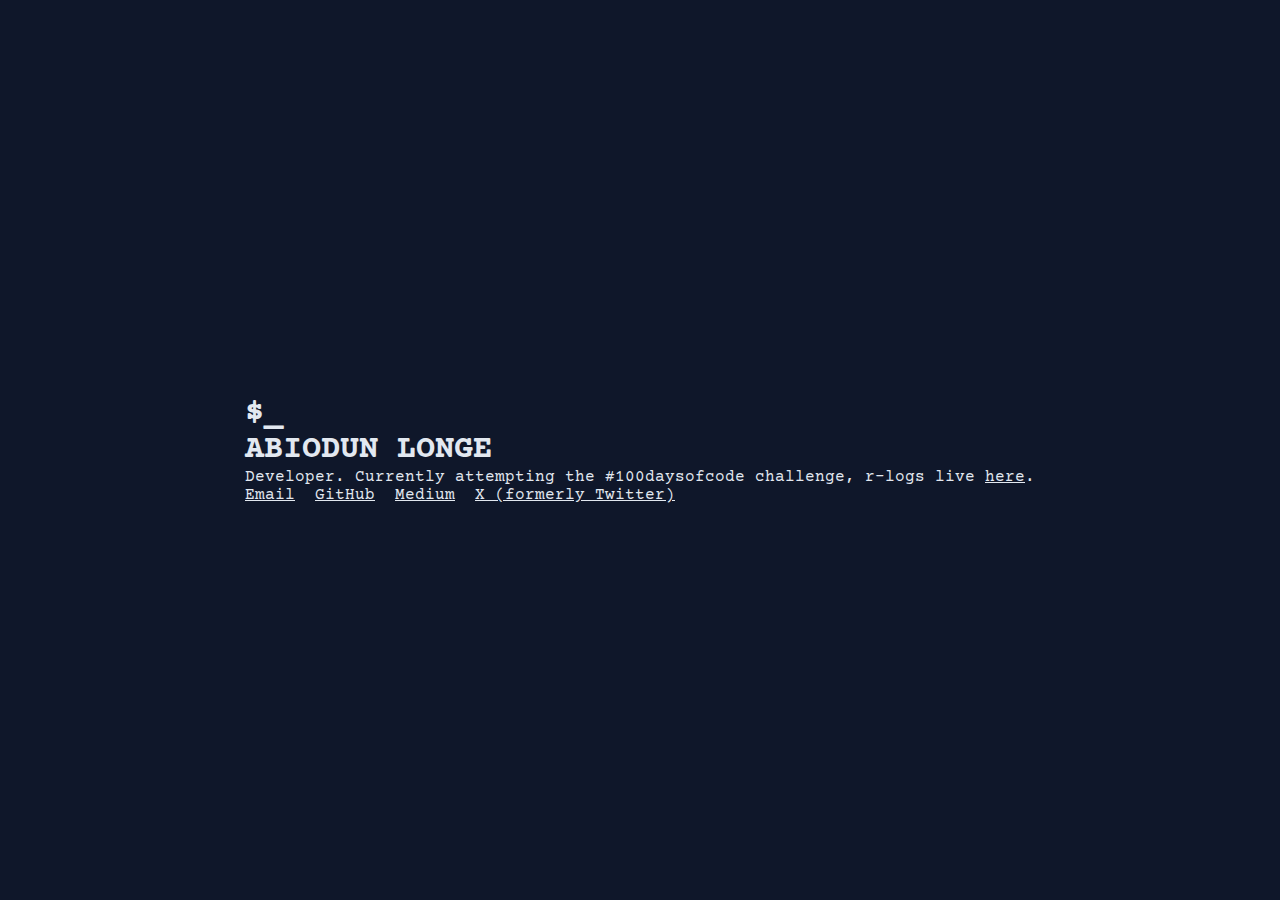
<file: site/index.html>
<!DOCTYPE html>
<html lang="en">
<head>
    <meta charset="UTF-8">
    <meta name="viewport" content="width=device-width, initial-scale=1.0">
    <title>Abiodun Longe</title>
    <link rel="stylesheet" href="./style.css">
    <base target="_blank">
</head>
<body>
    <div class="container">
        <div class="name">
            <h1>$_</h1>
            <h1>Abiodun Longe</h1>
        </div>

        <div class="bio">
            <p>Developer. Currently attempting the #100daysofcode challenge, r-logs live <a href="https://odunlemi.github.io/r-logs/">here</a>.</p>
        </div>

        <ul class="social-icons">
            <li><a href="mailto:abiodun425longe@gmail.com">Email</a></li>
            <li><a href="https://github.com/odunlemi/">GitHub</a></li>
            <li><a href="https://medium.com/@abiodunlonge564">Medium</a></li>
            <li><a href="https://x.com/odunlemi">X (formerly Twitter)</a></li>
        </ul>
    </div>
</body>
</html>
</file>
<file: site/style.css>
@import url('https://fonts.googleapis.com/css2?family=Courier+Prime:ital,wght@0,400;0,700;1,400;1,700&display=swap');

* {
    margin: 0;
    padding: 0;
    box-sizing: border-box;
    font-family: 'Courier Prime', Courier, monospace;
    background-color: #0F172A;
    color: #E2E8F0;
}

body {
    height: 100vh;
    width: 100vw;
    display: flex;
    flex-direction: column;
    justify-content: center;
    align-items: center;
    gap: 20px;
}

h1 {
    text-transform: uppercase;
    margin: 0;
}

ul {
    margin: 0;
    padding: 0;
}

li {
    list-style: none;
}

a {
    color: inherit;
}

.social-icons {
    display: inline-flex;
    gap: 20px;
}
</file>
